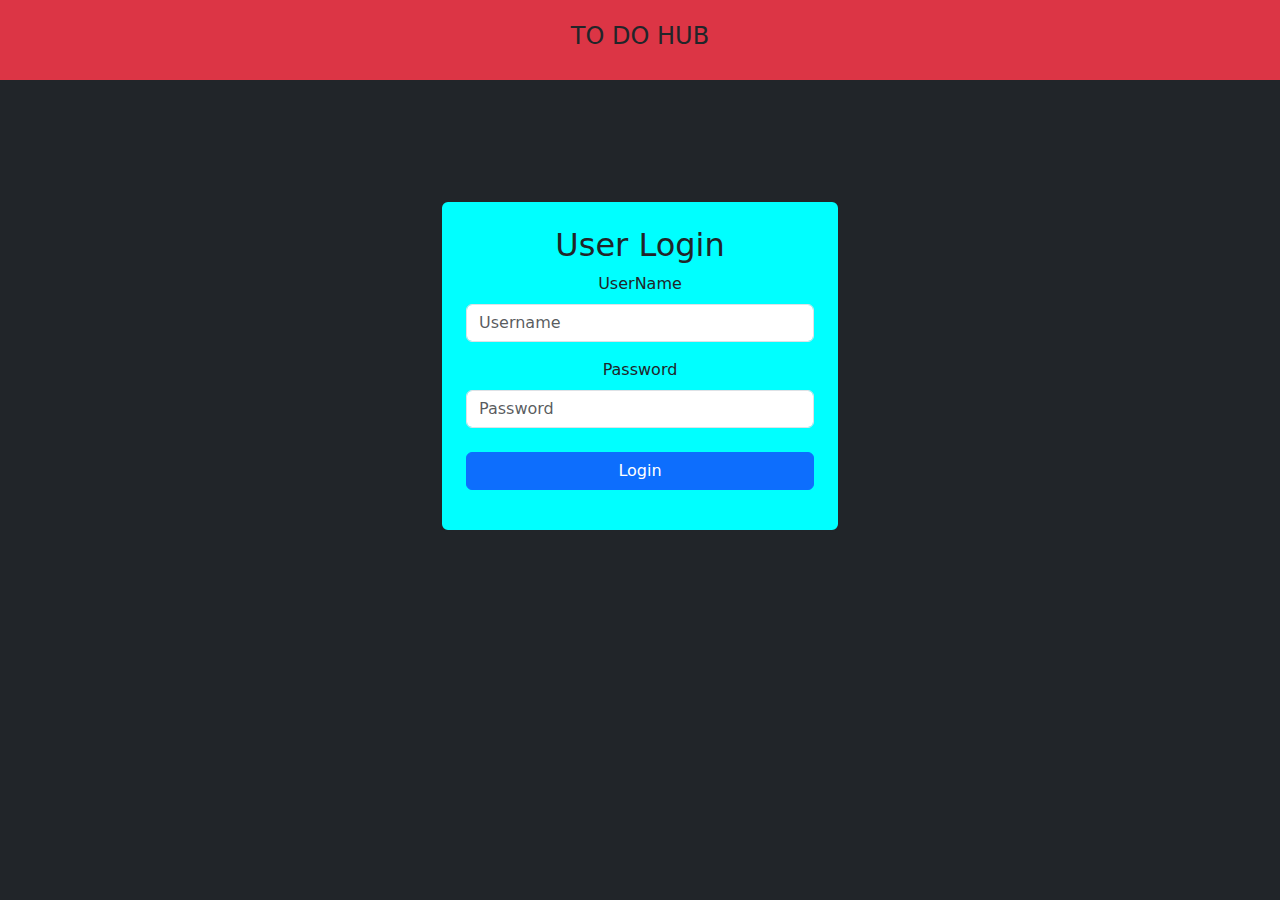
<file: index.html>
<!DOCTYPE html>
<html lang="en">
<head>
    <meta charset="UTF-8">
    <meta name="viewport" content="width=device-width, initial-scale=1.0">
    <title>Login Page</title>
    <link rel="stylesheet" href="./LoginPage/style.css">
    <link rel="stylesheet" href="./min/bootstrap.min.css">

</head>
<body class="bg-dark">

  <div class="header1 d-flex container-fluid bg-danger align-items-center justify-content-center">
    <h4>TO DO HUB</h4>
  </div>

    <div class="container">
        <form class="formdiv p-4 rounded-3 border border-2 border-dark w-30 mx-auto mb-5" action="./MainPage/MainPage.html">
          <div class="mb-3">
            <h2>User Login</h2>
            <label for="username" class="form-label">UserName</label>
            <input type="text" class="form-control" id="usrnme" aria-describedby="emailHelp" placeholder="Username">
          </div>
          <div class="mb-3">
                <label for="exampleInputPassword1" class="form-label">Password</label>
                <input type="password" class="form-control" id="psd" placeholder="Password"><br>
              <button type="submit" class="btn btn-primary d-grid col-12" onclick=" return validation(validateUsername,validatePassword)">Login</button>
              <span id="err" class="text-danger"></span>
              
        </form>
      </div>
        
      <script src="./min/bootstrap.min.js"></script>
      <script src="./LoginPage/script.js"></script>
</body>
</html>
</file>
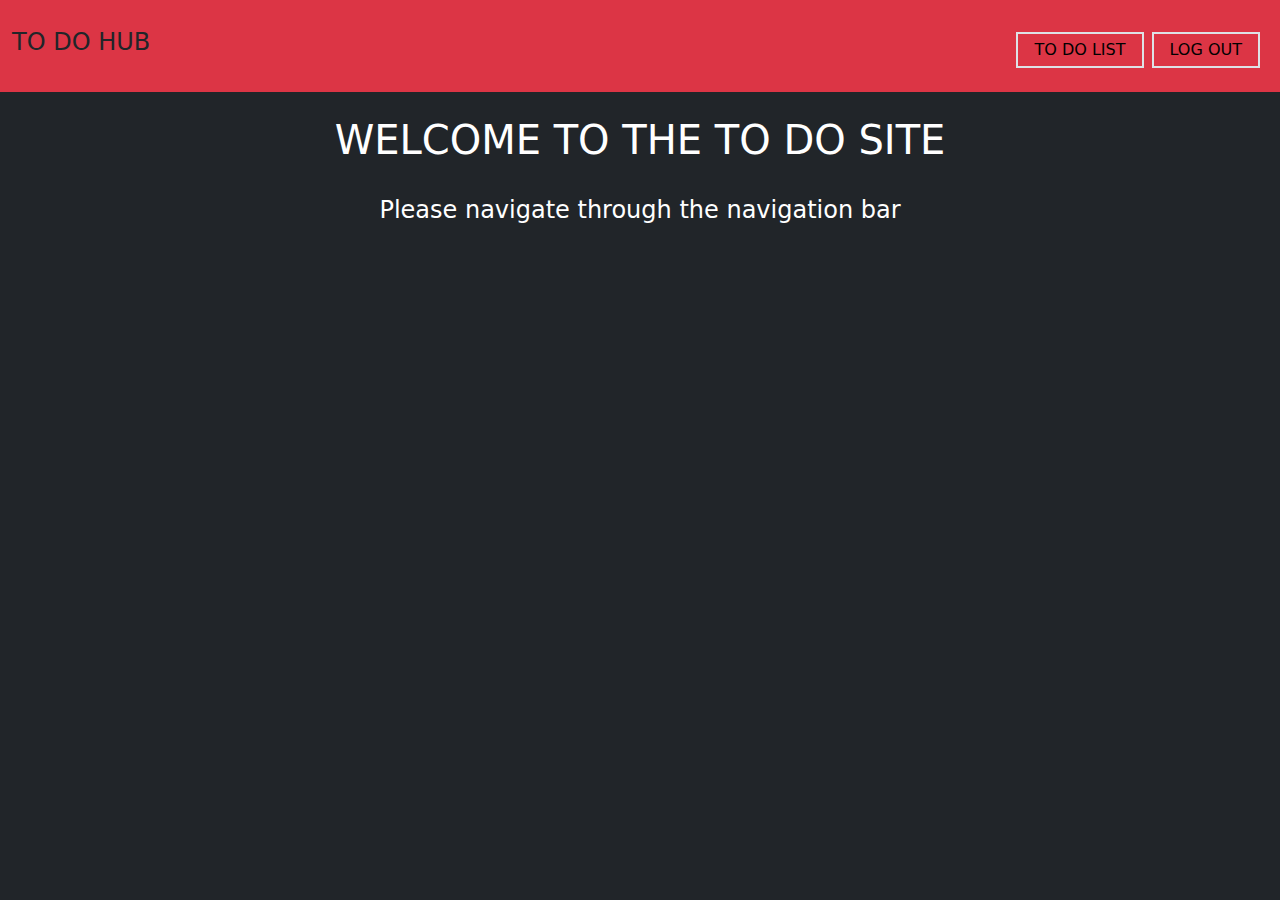
<file: MainPage/MainPage.html>
<!DOCTYPE html>
<html lang="en">
<head>
    <meta charset="UTF-8">
    <meta name="viewport" content="width=device-width, initial-scale=1.0">
    <title>Main Page</title>
    <link rel="stylesheet" href="../min/bootstrap.min.css">
</head>
<body class="bg-dark">
   
    <nav class="navbar navbar-expand-lg bg-danger">
        <div class="container-fluid ">
           
          <button class="navbar-toggler" type="button" data-bs-toggle="collapse" data-bs-target="#navbarNav" aria-controls="navbarNav" aria-expanded="false" aria-label="Toggle navigation">
            <span class="navbar-toggler-icon"></span>
          </button>
          <h4>TO DO HUB</h4>
          <div class="collapse navbar-collapse justify-content-end" id="navbarNav">
            
            <ul class="navbar-nav mt-4">
              <li class="nav-item">
                <a class="nav-link active border border-2 p-1 px-3 me-2 mb-3"  href="../To do page/Todo.html">TO DO LIST</a>
              </li>
              <li class="nav-item">
                <a class="nav-link active border border-2 p-1 px-3 me-2 mb-3" aria-current="page" href="../index.html">LOG OUT</a>
              </li>
              
            </ul>
          </div>
        </div>
      </nav>

      
         <h1 class="text-white text-center mt-4">WELCOME TO THE TO DO SITE</h1><br>
      <h4 class="text-white text-center">Please navigate through the navigation bar</h4>
      


      <script src="../min/bootstrap.min.js"></script>
</body>
</html>
</file>
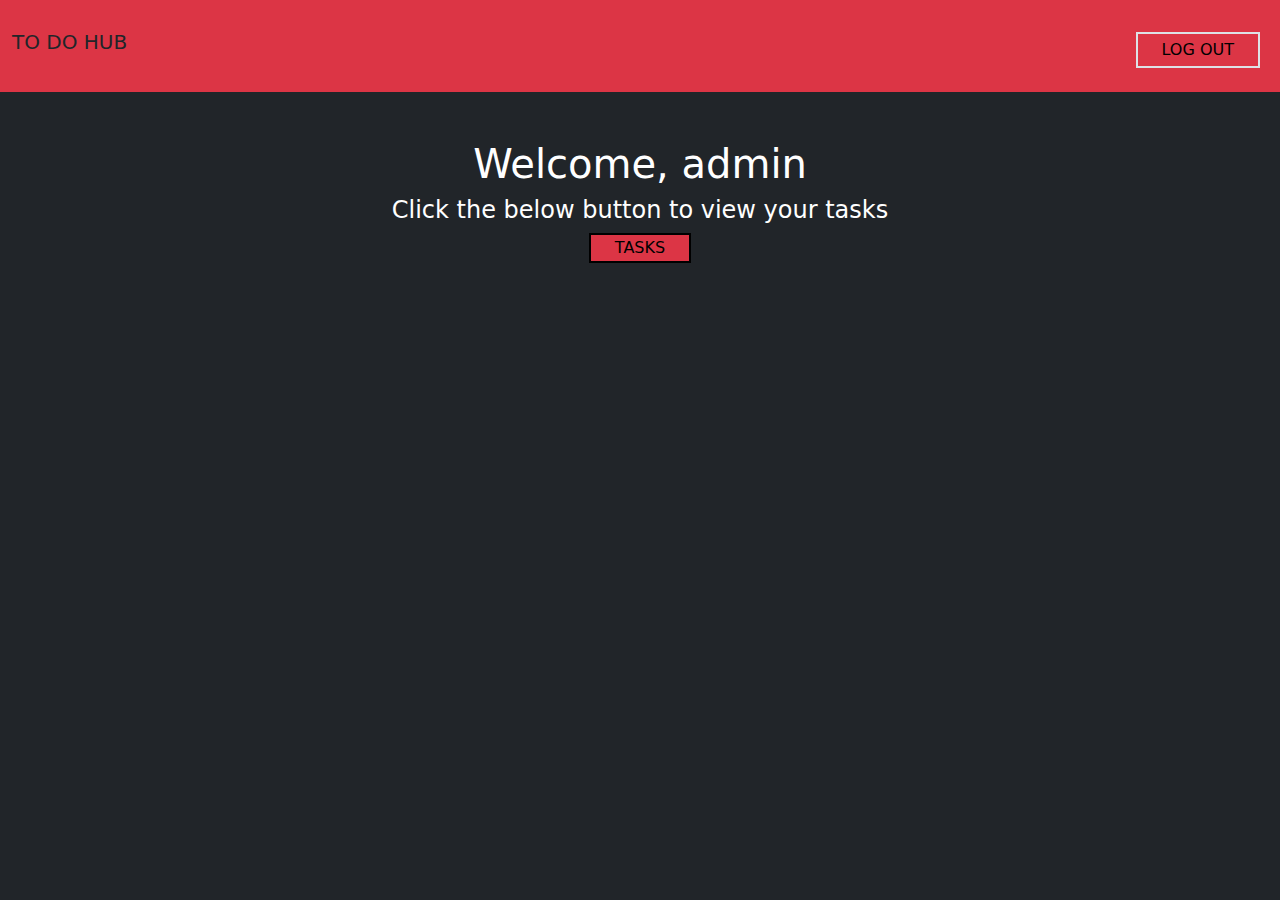
<file: To do page/Todo.html>
<!DOCTYPE html>
<html lang="en">
<head>
    <meta charset="UTF-8">
    <meta name="viewport" content="width=device-width, initial-scale=1.0">
    <title>TO DO PAGE</title>
    <link rel="stylesheet" href="../min/bootstrap.min.css">
    <link rel="stylesheet" href="style.css">
</head>
<body class="bg-dark">
    <nav class="navbar navbar-expand-lg bg-danger">
        <div class="container-fluid ">
           
          <button class="navbar-toggler" type="button" data-bs-toggle="collapse" data-bs-target="#navbarNav" aria-controls="navbarNav" aria-expanded="false" aria-label="Toggle navigation">
            <span class="navbar-toggler-icon"></span>
          </button>
          <h5>TO DO HUB</h5>
          <div class="collapse navbar-collapse justify-content-end" id="navbarNav">
            
            <ul class="navbar-nav mt-4">
              <li class="nav-item">
                <a class="nav-link active border border-2 p-1 me-2 px-4 mb-3" aria-current="page" href="../index.html">LOG OUT</a>
              </li>
              
            </ul>
          </div>
        </div>
      </nav>

      


    <h1 class="text-white text-center mt-5">Welcome, admin</h1>
    <h4 class="text-white text-center">Click the below button to view your tasks</h4>
    <center><button class="tasks background-none border border-2 border-black bg-danger px-4" id="fetchBtn">TASKS</button></center>
    <span class="tble">
      <table id="dataTable">
        <tbody>
          
        </tbody>
  
      </table>
    </span>
    
    <script src="script.js"></script>
    <script src="../min/bootstrap.min.js"></script>
</body>
</html>
</file>
<file: LoginPage/style.css>
form
{
    background-color: aqua;
    background-size: cover;
    width: 400px;
    text-align: center;
    margin-top: 120px;
}
.header1
{
    height: 80px;
}
</file>
<file: To do page/style.css>
#dataTable
{

    display: flex;
    flex-direction: inherit;
    justify-content: center;
    margin-top: 25px;
    align-content: center;
    color: rgb(0, 0, 0);

}
td {
    background-color: rgb(69, 213, 114);
    border: 1px solid #ffffff;
    padding: 5px;
}
</file>
